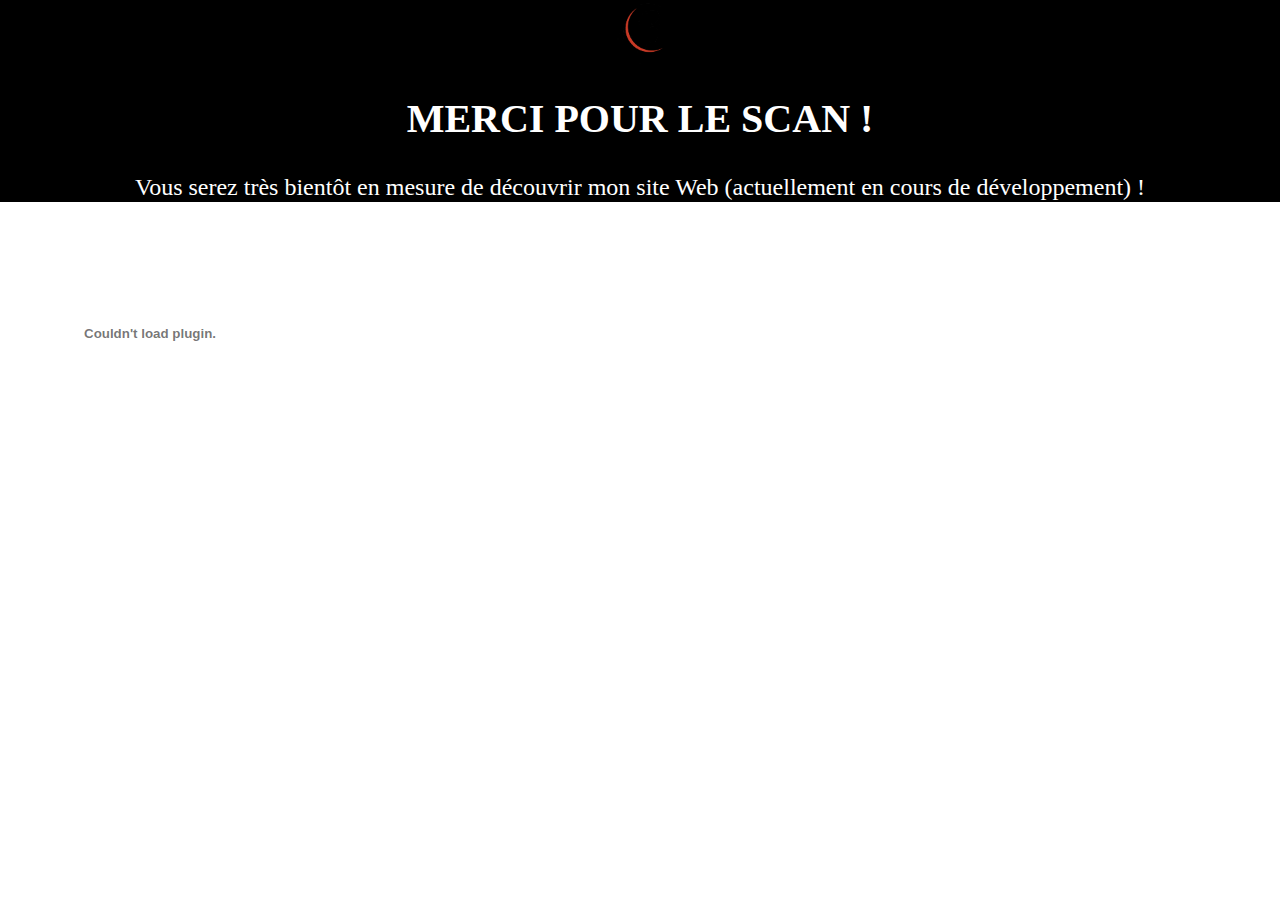
<file: index.html>
<!DOCTYPE html>
<html lang="fr">
<head>
	<meta charset="utf-8">
	<meta name="viewport" content="width=device-width, initial-scale=1">
	<title>Nada BACIME</title>

	<link rel="stylesheet" href="https://stackpath.bootstrapcdn.com/bootstrap/4.3.1/css/bootstrap.min.css" integrity="sha384-ggOyR0iXCbMQv3Xipma34MD+dH/1fQ784/j6cY/iJTQUOhcWr7x9JvoRxT2MZw1T" crossorigin="anonymous">

	<link rel="stylesheet" type="text/css" href="CV.CSS">

	<link rel="stylesheet" href="https://use.fontawesome.com/releases/v5.8.1/css/all.css" integrity="sha384-50oBUHEmvpQ+1lW4y57PTFmhCaXp0ML5d60M1M7uH2+nqUivzIebhndOJK28anvf" crossorigin="anonymous"> <!-- FontAwesome -->
</head>
<header class="container-fluid">
	<div id="logo">
		<img src="logo.png" width="70">
	</div>
	<div class="black">
		<h1>MERCI POUR LE SCAN !</h1>
		<h4>Vous serez très bientôt en mesure de découvrir mon site Web (actuellement en cours de développement) ! <i class="far fa-smile-wink"></i></h4>
		<!-- <div id="pp">
			<img src="PP_PRO.jpeg">
		</div> -->
	</div>
</header>
<body>
	<a href='cv.pdf' download='Nada Bacime - Alternance expert en stratégie digitale - Bac+4'>
		<div id="download">
			<h5 class="my-3">Dans l'attente, découvrez mon CV en version PDF !</h5>
		</div>
	</a>
	<embed src="cv.pdf" type="application/pdf">

		<script src="https://code.jquery.com/jquery-3.3.1.slim.min.js" integrity="sha384-q8i/X+965DzO0rT7abK41JStQIAqVgRVzpbzo5smXKp4YfRvH+8abtTE1Pi6jizo" crossorigin="anonymous"></script>
		<script src="https://cdnjs.cloudflare.com/ajax/libs/popper.js/1.14.7/umd/popper.min.js" integrity="sha384-UO2eT0CpHqdSJQ6hJty5KVphtPhzWj9WO1clHTMGa3JDZwrnQq4sF86dIHNDz0W1" crossorigin="anonymous"></script>
		<script src="https://stackpath.bootstrapcdn.com/bootstrap/4.3.1/js/bootstrap.min.js" integrity="sha384-JjSmVgyd0p3pXB1rRibZUAYoIIy6OrQ6VrjIEaFf/nJGzIxFDsf4x0xIM+B07jRM" crossorigin="anonymous"></script>
	</body>
	</html>
</file>
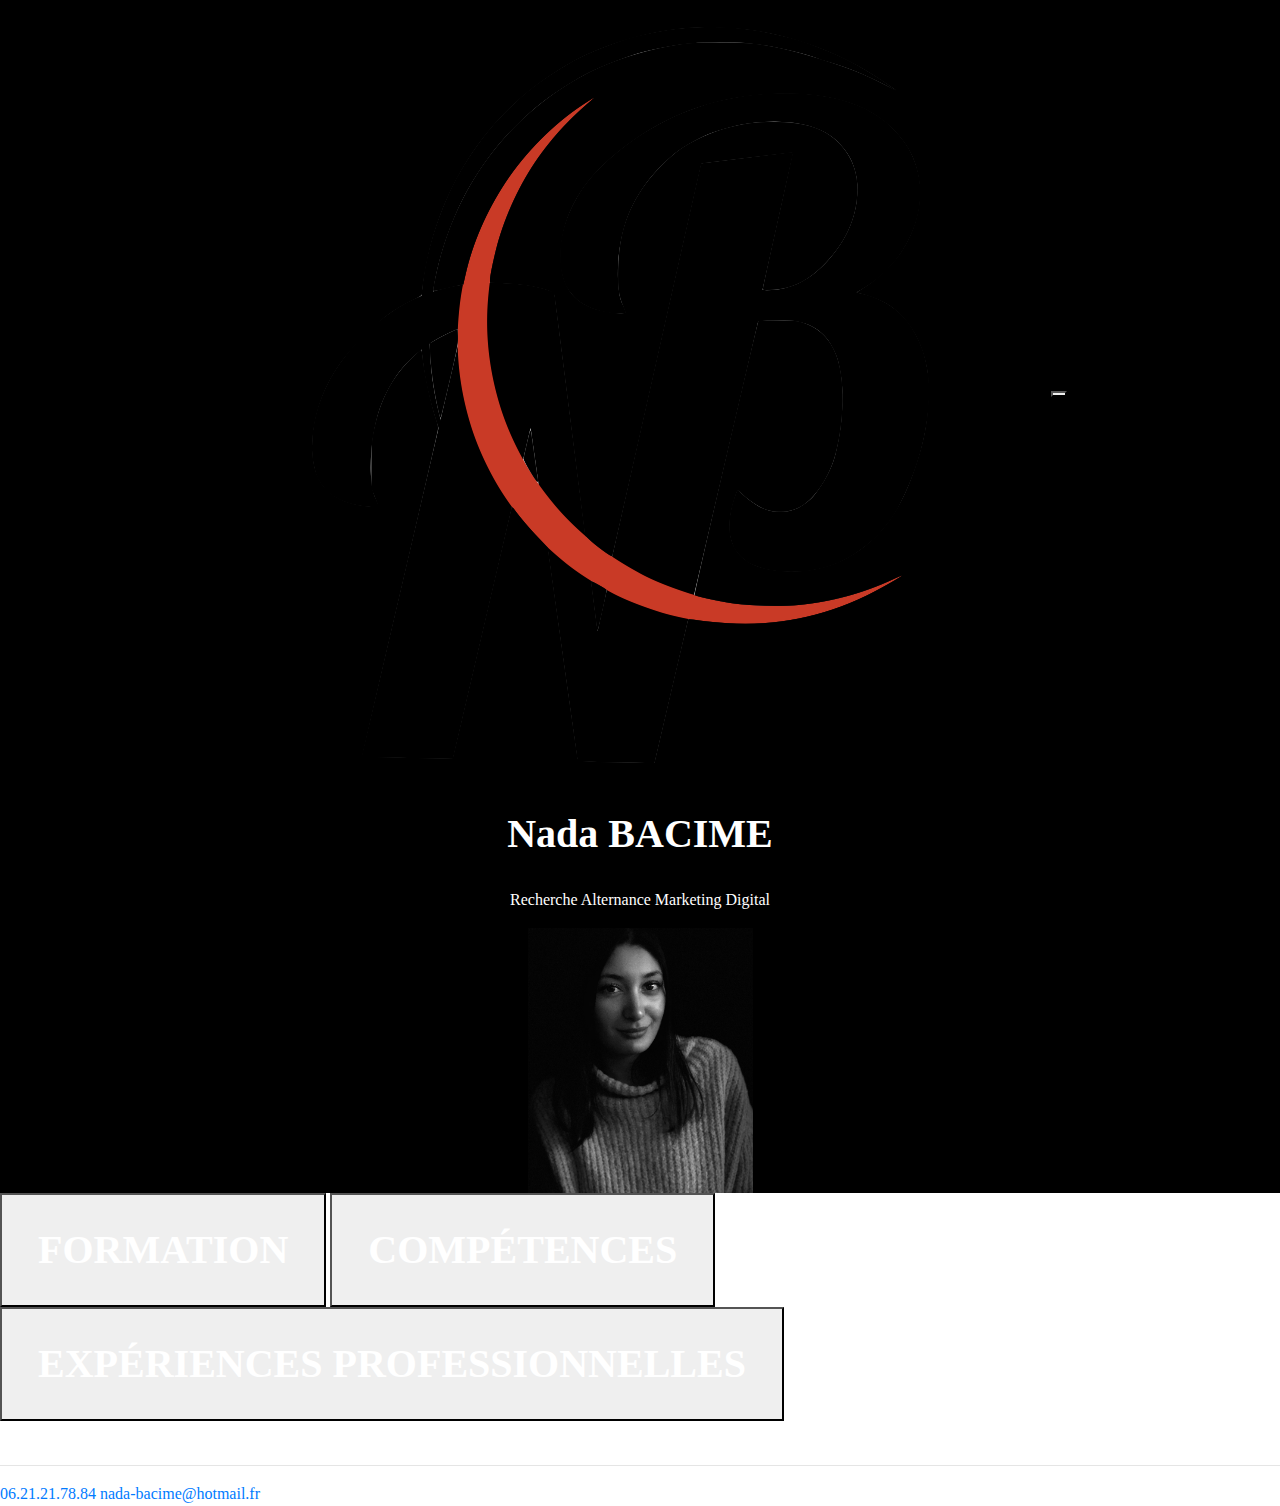
<file: cv.html>
<!DOCTYPE html>
<html lang="fr">
<head>
	<meta charset="utf-8">
	<meta name="viewport" content="width=device-width, initial-scale=1">
	<title>Nada BACIME</title>

	<link rel="stylesheet" href="https://stackpath.bootstrapcdn.com/bootstrap/4.3.1/css/bootstrap.min.css" integrity="sha384-ggOyR0iXCbMQv3Xipma34MD+dH/1fQ784/j6cY/iJTQUOhcWr7x9JvoRxT2MZw1T" crossorigin="anonymous">

	<link rel="stylesheet" type="text/css" href="CV.CSS">

	<link rel="stylesheet" href="https://use.fontawesome.com/releases/v5.8.1/css/all.css" integrity="sha384-50oBUHEmvpQ+1lW4y57PTFmhCaXp0ML5d60M1M7uH2+nqUivzIebhndOJK28anvf" crossorigin="anonymous"> <!-- FontAwesome -->
</head>
<body>
	<header class="container-fluid">
		<div id="top">
			<img id="logo" src="logo.png">
			<button id="menu" onclick="openNav()"><span class="fas fa-bars"></span></button>
		</div>
		<h1><span class="letterRed">N</span>ada <span class="letterRed">B</span>ACIME</h1>
		<p id="title">Recherche Alternance Marketing Digital</p>
		<div id="pp">
			<img src="PP_PRO.jpeg">
		</div>
	</header>
	<section class="container-fluid">
		<button data-toggle="collapse" data-target=".formation" class="bouton"><h1 class="rubriqueTitle">FORMATION <i class="fas fa-angle-double-down icon"></i></h1></button>
		<nav id="navbar-formation" class="navbar collapse formation">
			<ul id="mainNav" class="nav nav-pills">
				<li class="nav-item">
					<a class="nav-link" href="#Master">Master</a>
				</li>
				<li class="nav-item">
					<a class="nav-link" href="#certif">Formation</a>
				</li>
				<li class="nav-item">
					<a class="nav-link" href="#L3">L3</a>
				</li>
				<li class="nav-item">
					<a class="nav-link" href="#DUT">DUT</a>
				</li>
				<li class="nav-item">
					<a class="nav-link" href="#BAC">BAC</a>
				</li> 
			</ul>
		</nav>
		<div id="formation" class="collapse container formation">
			<div id="Master" class="card" >
				<h2 class="FormationTitle">Master expert en stratégie digitale</h2>
				<p class="FormationDate">2019 - 2021</p>
				<p class="FormationText">Marketing Digital & E-commerce | Brand Content & Social Media | Culture et environnement digital | Environnement international | Communication globale & digitale | Gestion de projets et management | Outils et langages web.</p>
				<p class="FormationLieu">Digital Campus, Lyon (69).</p>
			</div>
			<div id="certif" class="card">
				<h2 class="FormationTitle">Formation Développeur Web</h2>
				<p class="FormationDate">2018 - 2019</p>
				<p class="FormationText">Titre professionnel RNCP 5927. Niv. III. - Spécialisation web (niveau Bac+2).</p>
				<p class="FormationLieu">Simplon, école du Web, Cannes (06).</p>
			</div>
			<div id="L3" class="card">
				<h2 class="FormationTitle">Bachelor of International Management & Business </h2>
				<p class="FormationDate">2017 - 2018</p>
				<p class="FormationText">L3 Management et Commerce International - programme enseigné en anglais.</p>
				<p class="FormationLieu"><span class="black">Semestre 1 :</span> IAE de Montpellier, Montpellier (34).<br><span class="black">Semestre 2 :</span> Université de Bristol, Bristol (Royaume-Uni).</p>
			</div>
			<div id="DUT" class="card">
				<h2 class="FormationTitle">D.U.T. Techniques de Commercialisation</h2>
				<p class="FormationDate">2015 - 2017</p>
				<p class="FormationText">Orientation Marketing.</p>
				<p class="FormationLieu">IUT de Nice Côte d’Azur, Nice (06).</p>
			</div>
			<div id="BAC" class="card">
				<h2 class="FormationTitle">Baccalauréat Scientifique</h2>
				<p class="FormationDate">2015</p>
				<p class="FormationText">Option Sciences de l’Ingénieur, spécialité Informatique et Sciences du Numérique.<br>Mention assez bien.</p>
				<p class="FormationLieu">Lycée Jules Ferry, Cannes (06).</p>
			</div>
		</div>
		<!-- --------------------------------------COMPETENCES------------------------------------------------------ -->
		<button  data-toggle="collapse" data-target=".competences" class="bouton"><h1 class="rubriqueTitle">COMPÉTENCES <i class="fas fa-angle-double-down icon"></i></h1></button>
		<nav id="navbar-formation" class="navbar collapse competences">
			<a class="navbar-brand" href="#"></a>
			<ul class="nav nav-pills">
			
				 <li class="nav-item dropdown">
        <a class="nav-link dropdown-toggle" href="#" id="navbarDropdown" role="button" data-toggle="dropdown" aria-haspopup="true" aria-expanded="false">Informatique</a>
        <div class="dropdown-menu" aria-labelledby="navbarDropdown">
          <a class="dropdown-item" href="#">Développement Web</a>
          <a class="dropdown-item" href="#">Certification</a>
          <div class="dropdown-divider"></div>
          <a class="dropdown-item" href="#">Autres</a>
        </div>
      </li>
				<li class="nav-item">
					<a class="nav-link" href="#Langues">Langues</a>
				</li>
				<li class="nav-item">
					<a class="nav-link" href="#Business">Business</a>
				</li>
			</ul>
		</nav>
		<div id="formation" class="collapse container competences">
			<div id="info" class="card" >
				<h2 class="FormationTitle">INFORMATIQUE</h2>
				<p class="FormationDate">2019 - 2021</p>
				<p class="FormationText">Marketing Digital & E-commerce | Brand Content & Social Media | Culture et environnement digital | Environnement international | Communication globale & digitale | Gestion de projets et management | Outils et langages web.</p>
				<p class="FormationLieu">Digital Campus, Lyon (69).</p>
			</div>
			<div id="Langues" class="card">
				<h2 class="FormationTitle">Formation Développeur Web</h2>
				<p class="FormationDate">2018 - 2019</p>
				<p class="FormationText">Titre professionnel RNCP 5927. Niv. III. - Spécialisation web (niveau Bac+2).</p>
				<p class="FormationLieu">Simplon, école du Web, Cannes (06).</p>
			</div>
			<div id="Business" class="card">
				<h2 class="FormationTitle">Business</h2>
				<p class="FormationDate">2017 - 2018</p>
				<p class="FormationText">Marketing | Communication | Création | Design | Entrepreneuriat | Négociation</p>
			</div>
			<div id="DUT" class="card">
				<h2 class="FormationTitle">D.U.T. Techniques de Commercialisation</h2>
				<p class="FormationDate">2015 - 2017</p>
				<p class="FormationText">Orientation Marketing.</p>
				<p class="FormationLieu">IUT de Nice Côte d’Azur, Nice (06).</p>
			</div>
			<div id="BAC" class="card">
				<h2 class="FormationTitle">Baccalauréat Scientifique</h2>
				<p class="FormationDate">2015</p>
				<p class="FormationText">Option Sciences de l’Ingénieur, spécialité Informatique et Sciences du Numérique.<br>Mention assez bien.</p>
				<p class="FormationLieu">Lycée Jules Ferry, Cannes (06).</p>
			</div>
		</div>
		<!--------------------------------------------------- -->
		<!-- --------------------------------------EXP PRO------------------------------------------------------ -->
		<button  data-toggle="collapse" data-target=".experience" class="bouton"><h1 class="rubriqueTitle">EXPÉRIENCES PROFESSIONNELLES <i class="fas fa-angle-double-down icon"></i></h1></button>
		<nav id="navbar-formation" class="navbar collapse experience">
			<a class="navbar-brand" href="#"></a>
			<ul class="nav nav-pills">
			
				 <li class="nav-item dropdown">
        <a class="nav-link dropdown-toggle" href="#" id="navbarDropdown" role="button" data-toggle="dropdown" aria-haspopup="true" aria-expanded="false">Stages</a>
        <div class="dropdown-menu" aria-labelledby="navbarDropdown">
          <a class="dropdown-item" href="#dev">Développeuse Web</a>
          <a class="dropdown-item" href="#reception">Réceptionniste</a>
          <a class="dropdown-item" href="#Vendeuse">Vendeuse</a>
      </li>
				<li class="nav-item">
					<a class="nav-link" href="#CDD">CDD</a>
				</li>
				<li class="nav-item">
					<a class="nav-link" href="#job">Job d'été</a>
				</li>
			</ul>
		</nav>
		<div id="formation" class="collapse container experience">
			<div id="dev" class="card" >
				<h2 class="FormationTitle">Développeuse Web</h2>
				<p class="FormationDate">Mai 2019</p>
				<p class="FormationText"></p>
				<p class="FormationLieu">Nom Entreprise, Cannes (06).</p>
			</div>
			<div id="CDD" class="card">
				<h2 class="FormationTitle">Agent d’accueil patinoire</h2>
				<p class="FormationDate">Décembre 2018 - Janvier 2019</p>
				<p class="FormationText">‣ Accueillir et renseigner le public<br>‣ Gérer la caisse<br>‣ Distribuer et ranger des patins<br>‣ Gérer la file d’attente et surveiller le flux des patineurs<br>‣ Ranger le chalet d’accueil<br>‣ Assurer la surveillance et veiller à la sécurité du public</p>
				<p class="FormationLieu">UCPA, Cannes (06).</p>
			</div>
			<div id="job" class="card">
				<h2 class="FormationTitle">Adjointe Technique Territoriale</h2>
				<p class="FormationDate">Juillet - Août 2018</p>
				<p class="FormationText">‣ Surveillance et contrôle du Littoral et des ports maritimes des îles de Lérins.<br>‣ Accueil des touristes aux ports des îles.</p>
				<p class="FormationLieu">Ville de Cannes, CANNES (06).</p>
			</div>
			<div id="reception" class="card">
				<h2 class="FormationTitle">Réceptionniste en Hôtellerie</h2>
				<p class="FormationDate">Avril - Juin 2017</p>
				<p class="FormationText"><span style="font-weight: bold; color: black;">• Gestion de la réception:</span><br>	‣ Accueil - conseil client.<br>‣ Check-in / check-out.<br>‣ Missions annexes.<br>• Gestion du petit-déjeuner:<br>‣ Mise en place.<br>‣ Contrôle du déroulement.<br>‣ Rangement - nettoyage.</p>
				<p class="FormationLieu">Equity Point, BARCELONE, Espagne.</p>
			</div>
			<div id="Vendeuse" class="card">
				<h2 class="FormationTitle">Vendeuse</h2>
				<p class="FormationDate">Janvier 2016</p>
				<p class="FormationText">‣ Mise en rayon.<br>‣ Accueil, aide, assistance client.<br>‣ Gestion de la caisse.</p>
				<p class="FormationLieu">L&B Store, NICE (06).</p>
			</div>
			
			
		</div>
		<!--------------------------------------------------- -->
	</section>

	<footer class="container-fluid">
		<div id="contact">
			<h4>CONTACT</h4><hr>
			<a href="tel:+33621217884">06.21.21.78.84</a>
			<a href="mailto:nada-bacime@hotmail.fr">nada-bacime@hotmail.fr</a>
		</div>
		<div class="socialmedia">
			<a href="https://www.linkedin.com/in/nada-bacime" target="_blank"><i class="IN fab fa-linkedin"></i></a>
		</div>
	</footer>

	<script src="https://code.jquery.com/jquery-3.3.1.slim.min.js" integrity="sha384-q8i/X+965DzO0rT7abK41JStQIAqVgRVzpbzo5smXKp4YfRvH+8abtTE1Pi6jizo" crossorigin="anonymous"></script>
	<script src="https://cdnjs.cloudflare.com/ajax/libs/popper.js/1.14.7/umd/popper.min.js" integrity="sha384-UO2eT0CpHqdSJQ6hJty5KVphtPhzWj9WO1clHTMGa3JDZwrnQq4sF86dIHNDz0W1" crossorigin="anonymous"></script>
	<script src="https://stackpath.bootstrapcdn.com/bootstrap/4.3.1/js/bootstrap.min.js" integrity="sha384-JjSmVgyd0p3pXB1rRibZUAYoIIy6OrQ6VrjIEaFf/nJGzIxFDsf4x0xIM+B07jRM" crossorigin="anonymous"></script>
</body>
</html>
</file>
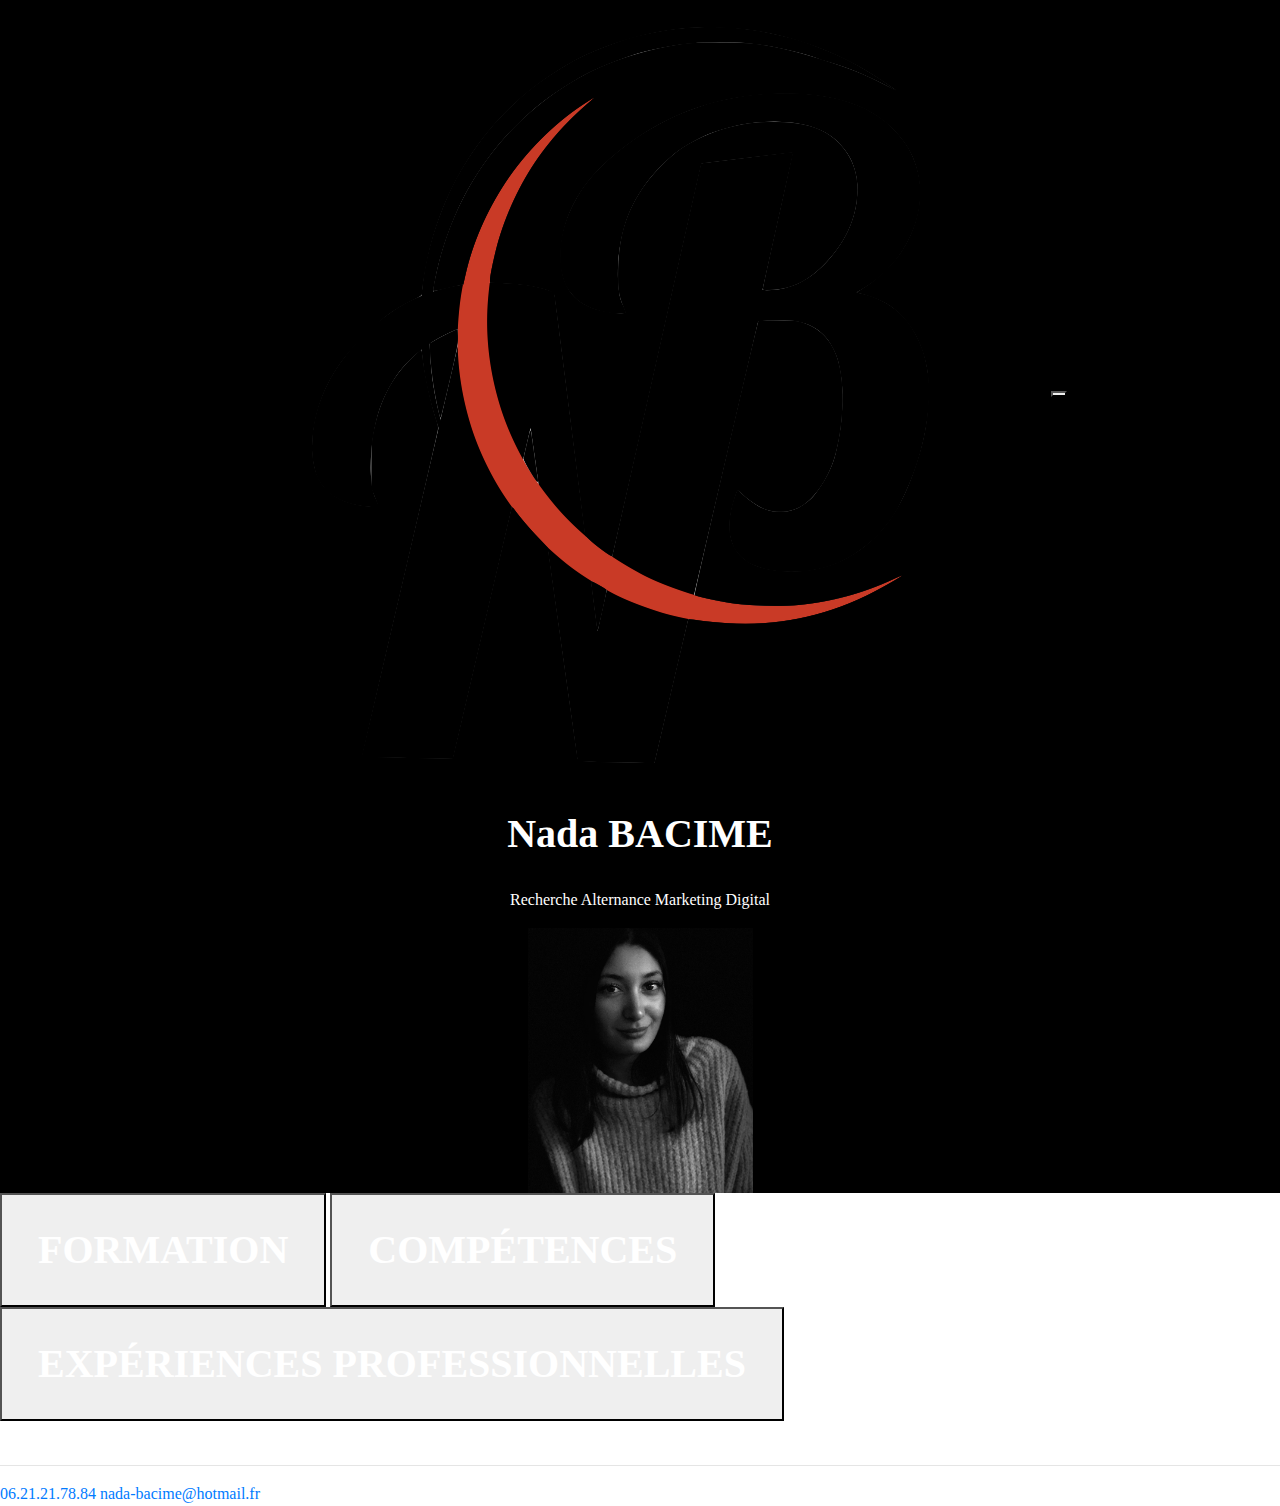
<file: home.html>
<!DOCTYPE html>
<html lang="fr">
<head>
	<meta charset="utf-8">
	<meta name="viewport" content="width=device-width, initial-scale=1">
	<title>Nada BACIME</title>

	<link rel="stylesheet" href="https://stackpath.bootstrapcdn.com/bootstrap/4.3.1/css/bootstrap.min.css" integrity="sha384-ggOyR0iXCbMQv3Xipma34MD+dH/1fQ784/j6cY/iJTQUOhcWr7x9JvoRxT2MZw1T" crossorigin="anonymous">

	<link rel="stylesheet" type="text/css" href="CV.CSS">

	<link rel="stylesheet" href="https://use.fontawesome.com/releases/v5.8.1/css/all.css" integrity="sha384-50oBUHEmvpQ+1lW4y57PTFmhCaXp0ML5d60M1M7uH2+nqUivzIebhndOJK28anvf" crossorigin="anonymous"> <!-- FontAwesome -->
</head>
<body>
	<header class="container-fluid">
		<div id="top">
			<img id="logo" src="logo.png">
			<button id="menu" onclick="openNav()"><span class="fas fa-bars"></span></button>
		</div>
		<h1><span class="letterRed">N</span>ada <span class="letterRed">B</span>ACIME</h1>
		<p id="title">Recherche Alternance Marketing Digital</p>
		<div id="pp">
			<img src="PP_PRO.jpeg">
		</div>
	</header>
	<section class="container-fluid">
		<button data-toggle="collapse" data-target=".formation" class="bouton"><h1 class="rubriqueTitle">FORMATION <i class="fas fa-angle-double-down icon"></i></h1></button>
		<nav id="navbar-formation" class="navbar collapse formation">
			<ul id="mainNav" class="nav nav-pills">
				<li class="nav-item">
					<a class="nav-link" href="#Master">Master</a>
				</li>
				<li class="nav-item">
					<a class="nav-link" href="#certif">Formation</a>
				</li>
				<li class="nav-item">
					<a class="nav-link" href="#L3">L3</a>
				</li>
				<li class="nav-item">
					<a class="nav-link" href="#DUT">DUT</a>
				</li>
				<li class="nav-item">
					<a class="nav-link" href="#BAC">BAC</a>
				</li> 
			</ul>
		</nav>
		<div id="formation" class="collapse container formation">
			<div id="Master" class="card" >
				<h2 class="FormationTitle">Master expert en stratégie digitale</h2>
				<p class="FormationDate">2019 - 2021</p>
				<p class="FormationText">Marketing Digital & E-commerce | Brand Content & Social Media | Culture et environnement digital | Environnement international | Communication globale & digitale | Gestion de projets et management | Outils et langages web.</p>
				<p class="FormationLieu">Digital Campus, Lyon (69).</p>
			</div>
			<div id="certif" class="card">
				<h2 class="FormationTitle">Formation Développeur Web</h2>
				<p class="FormationDate">2018 - 2019</p>
				<p class="FormationText">Titre professionnel RNCP 5927. Niv. III. - Spécialisation web (niveau Bac+2).</p>
				<p class="FormationLieu">Simplon, école du Web, Cannes (06).</p>
			</div>
			<div id="L3" class="card">
				<h2 class="FormationTitle">Bachelor of International Management & Business </h2>
				<p class="FormationDate">2017 - 2018</p>
				<p class="FormationText">L3 Management et Commerce International - programme enseigné en anglais.</p>
				<p class="FormationLieu"><span class="black">Semestre 1 :</span> IAE de Montpellier, Montpellier (34).<br><span class="black">Semestre 2 :</span> Université de Bristol, Bristol (Royaume-Uni).</p>
			</div>
			<div id="DUT" class="card">
				<h2 class="FormationTitle">D.U.T. Techniques de Commercialisation</h2>
				<p class="FormationDate">2015 - 2017</p>
				<p class="FormationText">Orientation Marketing.</p>
				<p class="FormationLieu">IUT de Nice Côte d’Azur, Nice (06).</p>
			</div>
			<div id="BAC" class="card">
				<h2 class="FormationTitle">Baccalauréat Scientifique</h2>
				<p class="FormationDate">2015</p>
				<p class="FormationText">Option Sciences de l’Ingénieur, spécialité Informatique et Sciences du Numérique.<br>Mention assez bien.</p>
				<p class="FormationLieu">Lycée Jules Ferry, Cannes (06).</p>
			</div>
		</div>
		<!-- --------------------------------------COMPETENCES------------------------------------------------------ -->
		<button  data-toggle="collapse" data-target=".competences" class="bouton"><h1 class="rubriqueTitle">COMPÉTENCES <i class="fas fa-angle-double-down icon"></i></h1></button>
		<nav id="navbar-formation" class="navbar collapse competences">
			<a class="navbar-brand" href="#"></a>
			<ul class="nav nav-pills">
			
				 <li class="nav-item dropdown">
        <a class="nav-link dropdown-toggle" href="#" id="navbarDropdown" role="button" data-toggle="dropdown" aria-haspopup="true" aria-expanded="false">Informatique</a>
        <div class="dropdown-menu" aria-labelledby="navbarDropdown">
          <a class="dropdown-item" href="#">Développement Web</a>
          <a class="dropdown-item" href="#">Certification</a>
          <div class="dropdown-divider"></div>
          <a class="dropdown-item" href="#">Autres</a>
        </div>
      </li>
				<li class="nav-item">
					<a class="nav-link" href="#Langues">Langues</a>
				</li>
				<li class="nav-item">
					<a class="nav-link" href="#Business">Business</a>
				</li>
			</ul>
		</nav>
		<div id="formation" class="collapse container competences">
			<div id="info" class="card" >
				<h2 class="FormationTitle">INFORMATIQUE</h2>
				<p class="FormationDate">2019 - 2021</p>
				<p class="FormationText">Marketing Digital & E-commerce | Brand Content & Social Media | Culture et environnement digital | Environnement international | Communication globale & digitale | Gestion de projets et management | Outils et langages web.</p>
				<p class="FormationLieu">Digital Campus, Lyon (69).</p>
			</div>
			<div id="Langues" class="card">
				<h2 class="FormationTitle">Formation Développeur Web</h2>
				<p class="FormationDate">2018 - 2019</p>
				<p class="FormationText">Titre professionnel RNCP 5927. Niv. III. - Spécialisation web (niveau Bac+2).</p>
				<p class="FormationLieu">Simplon, école du Web, Cannes (06).</p>
			</div>
			<div id="Business" class="card">
				<h2 class="FormationTitle">Business</h2>
				<p class="FormationDate">2017 - 2018</p>
				<p class="FormationText">Marketing | Communication | Création | Design | Entrepreneuriat | Négociation</p>
			</div>
			<div id="DUT" class="card">
				<h2 class="FormationTitle">D.U.T. Techniques de Commercialisation</h2>
				<p class="FormationDate">2015 - 2017</p>
				<p class="FormationText">Orientation Marketing.</p>
				<p class="FormationLieu">IUT de Nice Côte d’Azur, Nice (06).</p>
			</div>
			<div id="BAC" class="card">
				<h2 class="FormationTitle">Baccalauréat Scientifique</h2>
				<p class="FormationDate">2015</p>
				<p class="FormationText">Option Sciences de l’Ingénieur, spécialité Informatique et Sciences du Numérique.<br>Mention assez bien.</p>
				<p class="FormationLieu">Lycée Jules Ferry, Cannes (06).</p>
			</div>
		</div>
		<!--------------------------------------------------- -->
		<!-- --------------------------------------EXP PRO------------------------------------------------------ -->
		<button  data-toggle="collapse" data-target=".experience" class="bouton"><h1 class="rubriqueTitle">EXPÉRIENCES PROFESSIONNELLES <i class="fas fa-angle-double-down icon"></i></h1></button>
		<nav id="navbar-formation" class="navbar collapse experience">
			<a class="navbar-brand" href="#"></a>
			<ul class="nav nav-pills">
			
				 <li class="nav-item dropdown">
        <a class="nav-link dropdown-toggle" href="#" id="navbarDropdown" role="button" data-toggle="dropdown" aria-haspopup="true" aria-expanded="false">Stages</a>
        <div class="dropdown-menu" aria-labelledby="navbarDropdown">
          <a class="dropdown-item" href="#dev">Développeuse Web</a>
          <a class="dropdown-item" href="#reception">Réceptionniste</a>
          <a class="dropdown-item" href="#Vendeuse">Vendeuse</a>
      </li>
				<li class="nav-item">
					<a class="nav-link" href="#CDD">CDD</a>
				</li>
				<li class="nav-item">
					<a class="nav-link" href="#job">Job d'été</a>
				</li>
			</ul>
		</nav>
		<div id="formation" class="collapse container experience">
			<div id="dev" class="card" >
				<h2 class="FormationTitle">Développeuse Web</h2>
				<p class="FormationDate">Mai 2019</p>
				<p class="FormationText"></p>
				<p class="FormationLieu">Nom Entreprise, Cannes (06).</p>
			</div>
			<div id="CDD" class="card">
				<h2 class="FormationTitle">Agent d’accueil patinoire</h2>
				<p class="FormationDate">Décembre 2018 - Janvier 2019</p>
				<p class="FormationText">‣ Accueillir et renseigner le public<br>‣ Gérer la caisse<br>‣ Distribuer et ranger des patins<br>‣ Gérer la file d’attente et surveiller le flux des patineurs<br>‣ Ranger le chalet d’accueil<br>‣ Assurer la surveillance et veiller à la sécurité du public</p>
				<p class="FormationLieu">UCPA, Cannes (06).</p>
			</div>
			<div id="job" class="card">
				<h2 class="FormationTitle">Adjointe Technique Territoriale</h2>
				<p class="FormationDate">Juillet - Août 2018</p>
				<p class="FormationText">‣ Surveillance et contrôle du Littoral et des ports maritimes des îles de Lérins.<br>‣ Accueil des touristes aux ports des îles.</p>
				<p class="FormationLieu">Ville de Cannes, CANNES (06).</p>
			</div>
			<div id="reception" class="card">
				<h2 class="FormationTitle">Réceptionniste en Hôtellerie</h2>
				<p class="FormationDate">Avril - Juin 2017</p>
				<p class="FormationText"><span style="font-weight: bold; color: black;">• Gestion de la réception:</span><br>	‣ Accueil - conseil client.<br>‣ Check-in / check-out.<br>‣ Missions annexes.<br>• Gestion du petit-déjeuner:<br>‣ Mise en place.<br>‣ Contrôle du déroulement.<br>‣ Rangement - nettoyage.</p>
				<p class="FormationLieu">Equity Point, BARCELONE, Espagne.</p>
			</div>
			<div id="Vendeuse" class="card">
				<h2 class="FormationTitle">Vendeuse</h2>
				<p class="FormationDate">Janvier 2016</p>
				<p class="FormationText">‣ Mise en rayon.<br>‣ Accueil, aide, assistance client.<br>‣ Gestion de la caisse.</p>
				<p class="FormationLieu">L&B Store, NICE (06).</p>
			</div>
			
			
		</div>
		<!--------------------------------------------------- -->
	</section>

	<footer class="container-fluid">
		<div id="contact">
			<h4>CONTACT</h4><hr>
			<a href="tel:+33621217884">06.21.21.78.84</a>
			<a href="mailto:nada-bacime@hotmail.fr">nada-bacime@hotmail.fr</a>
		</div>
		<div class="socialmedia">
			<a href="https://www.linkedin.com/in/nada-bacime" target="_blank"><i class="IN fab fa-linkedin"></i></a>
		</div>
	</footer>

	<script src="https://code.jquery.com/jquery-3.3.1.slim.min.js" integrity="sha384-q8i/X+965DzO0rT7abK41JStQIAqVgRVzpbzo5smXKp4YfRvH+8abtTE1Pi6jizo" crossorigin="anonymous"></script>
	<script src="https://cdnjs.cloudflare.com/ajax/libs/popper.js/1.14.7/umd/popper.min.js" integrity="sha384-UO2eT0CpHqdSJQ6hJty5KVphtPhzWj9WO1clHTMGa3JDZwrnQq4sF86dIHNDz0W1" crossorigin="anonymous"></script>
	<script src="https://stackpath.bootstrapcdn.com/bootstrap/4.3.1/js/bootstrap.min.js" integrity="sha384-JjSmVgyd0p3pXB1rRibZUAYoIIy6OrQ6VrjIEaFf/nJGzIxFDsf4x0xIM+B07jRM" crossorigin="anonymous"></script>
</body>
</html>
</file>
<file: CV.CSS>
*, html {
	font-family: skia;
	color: white;
}
.container-fluid {
	padding: 0;
}
header {
	background-color: rgb(0,0,0);
	height: 100%;
	text-align: center;
	margin: auto;
}

h1 {
	color: white;
	margin: 0;
	font-weight: bolder;
	padding: 30px;
}

#pp {
		width: 100%;
	}

#pp > img {
		width: 25vh;
	}
</file>
